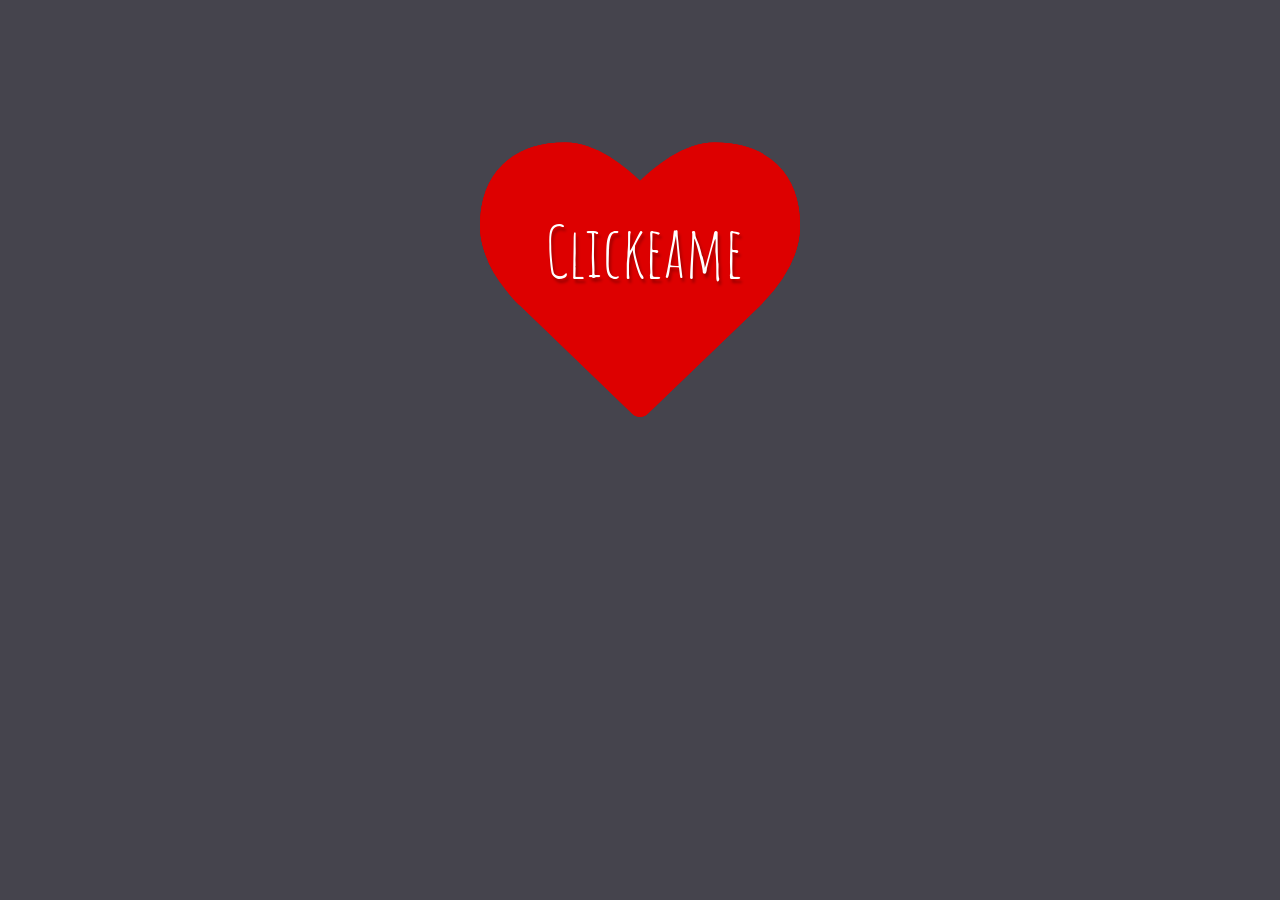
<file: index.html>
<!DOCTYPE html>
<html lang="en" >
<head>
  <meta charset="UTF-8">
  <title>Para luz</title>
  <link rel='stylesheet' href='https://use.fontawesome.com/releases/v5.8.0/css/all.css'>
  <link rel='stylesheet' href='https://fonts.googleapis.com/css?family=Amatic+SC'>
  <link rel='stylesheet' href='https://maxcdn.bootstrapcdn.com/font-awesome/4.3.0/css/font-awesome.min.css'><link rel="stylesheet" href="./style.css">

</head>
<body>
  <div class="bgoverlay">
  <div class="container" id="container">
  <span class="ico">
  <span class="ico2"></span>
  <span class="title" id="title">Clickeame</span>
  </span>
  <div class="endtext">
  <span id="close" class="close" title="Close"><i class="fa fa-times"></i></span>  
  <h1>TE AMO</h1>
  <h2 id = "frase">Yo me estaba ahogando cuando te conocí, pero esa luz dentro de ti a hecho que me sienta lleno de vida y todo lo que quiero ahora es estar cerca de ella</h2>
  <h3 id = "frasefrom">- Elementos -</h3>
  </div>
  </div>
  </div>
  </script><script  src="./script.js"></script>

</body>
</html>
</file>
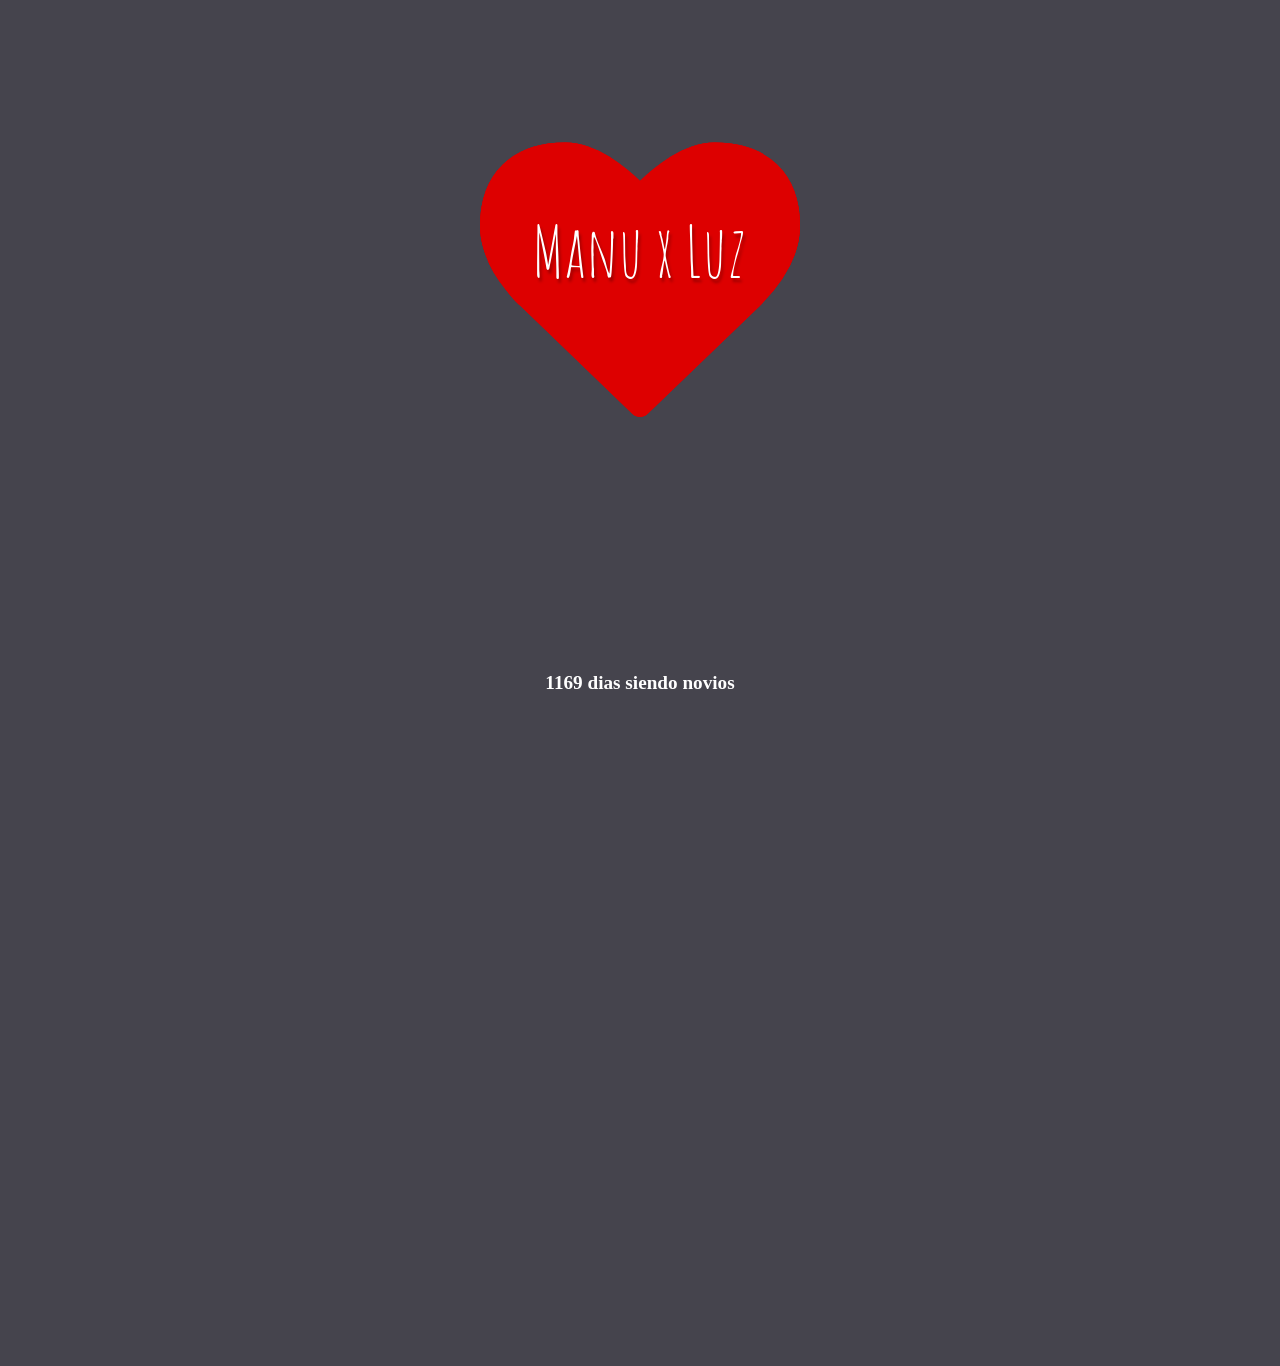
<file: src/index.html>
<!DOCTYPE html>
<html lang="en" >
<head>
  <meta charset="UTF-8">
  <title>Para luz</title>
  <link rel='stylesheet' href='https://use.fontawesome.com/releases/v5.8.0/css/all.css'>
  <link rel='stylesheet' href='https://fonts.googleapis.com/css?family=Amatic+SC'>
  <link rel='stylesheet' href='https://maxcdn.bootstrapcdn.com/font-awesome/4.3.0/css/font-awesome.min.css'><link rel="stylesheet" href="./style.css">
  <meta name="viewport" content="width=device-width, initial-scale=1.0">
</head>
<body>
  <div class="bgoverlay">
  <div class="container" id="container">
  <span class="ico">
  <span class="ico2"></span>
  <span class="title" id="title">Manu x Luz</span>
  </span>
  <div class="endtext">
  <span id="close" class="close" title="Close"><i class="fa fa-times"></i></span>  
  <h1>TE AMO LUZ</h1>
  <h2 id = "frase">Yo me estaba ahogando cuando te conocí, pero esa luz dentro de ti a hecho que me sienta lleno de vida y todo lo que quiero ahora es estar cerca de ella</h2>
  <h3 id = "frasefrom">- Elementos -</h3>
  <div style="  display: flex;
  justify-content: center;
  align-items: center; ">
    <button style="text-align: center;
    background-color: transparent;
    border: none; 
    color: white;" id="reload-button">
      <svg xmlns="http://www.w3.org/2000/svg" width="256" height="128" fill="currentColor" class="bi bi-arrow-clockwise" viewBox="0 0 16 16">
        <path fill-rule="evenodd" d="M8 3a5 5 0 1 0 4.546 2.914.5.5 0 0 1 .908-.417A6 6 0 1 1 8 2v1z"/>
        <path d="M8 4.466V.534a.25.25 0 0 1 .41-.192l2.36 1.966c.12.1.12.284 0 .384L8.41 4.658A.25.25 0 0 1 8 4.466z"/>
      </svg>
    </button>
  </div>
  </div>
  </div>
  </div>
  <div id="alert" style="display: none;">
    <div class="alert-content">
      <h2 id="title-alert" style="text-align: center;color: black;">Feliz primer mes</h2>
      <p style="color:black; font-weight: bold;">Se que probablemente sospechabas esto. Pero en este mes me enamore de vos por completo, hice esta pagina para que siempre tengas un intento de expresion de todo lo que siento por vos.Espero lo disfrutes con mucho amor, Manu</p>
      <div style="  display: flex;
      justify-content: center;
      align-items: center; ">
        <button id="close-alert">Disfrutar</button>
      </div>
    </div>
  </div>
  </script><script  src="./script.js"></script>
  <div id="dayscounterdiv" style="position: relative;z-index: 0;text-align: center;height: 150vh; /* 75% de la altura de la pantalla */display: flex;justify-content: center;align-items: center;"><p style="
    font-size: larger;
    font-weight: bolder;
    font-family: cursive;
" id = "dayscounter"></p></div>
</body>
</html>
</file>
<file: style.css>
@import url(font:400 95px/1em Amatic SC;text-align:center;padding-top:140px);
body{
  background-color: rgb(69, 68, 77);
  font-family: 'Amatic SC', cursive;
  overflow: hidden;
  color: #fff;
}
.bgoverlay{
  background: rgb(69, 68, 77);
  background: rgb(69, 68, 77);
  position: absolute;
  top:0;
  left:0;
  right:0;
  bottom:0;
}
.container{
  position: relative;
  margin: 120px auto 0 auto;
  width: 320px;
}


.ico{
  display: block;
  width: 320px;
  height: 320px;
}
.open .ico{
  animation: open 4s;
  transform: scale(10);
}
.ico .title{
  position: absolute;
  top: 50%;
  left: 50%;
  margin-left: -95px;
  margin-top: -73px;
  z-index: 4;
  font-size: 70px;
  font-family: 'Amatic SC', cursive;
  color: #fff;
  cursor: pointer;
  text-shadow: 2px 4px 3px rgba(0,0,0,0.3);
}
.open .ico .title{
  opacity: 0;
  transition: all 0.3s ease;
  top:-100px;
}
.ico:before,
.ico:after,
.ico2:before,
.ico2:after{
  position: absolute;
  top:0;
  left:0;
}
.ico:before,
.ico:after,
.ico2:before,
.ico2:after{
  display: block;
  font-size: 20em;
  color: #d00;
  content: "\f004";
  font-family: FontAwesome;
  text-rendering: auto;
  -webkit-font-smoothing: antialiased;
  -moz-osx-font-smoothing: grayscale;
}
.ico2:before,
.ico2:after{
  color: #b009;
}
.ico:before{
  z-index: 3;
}
.ico:after{
  animation: explode 4s infinite;
}


.ico2:before{
  animation: explodeSmall 10s infinite;
}
.ico2:after{
  animation: explodeSmall 10s infinite;
}


.endtext{
  opacity:0;
  position: absolute;
  top:-100px;
  width:100%;
}
.open .endtext{
  top:0;
  opacity: 1;
  animation: show 4s;
}
.endtext .close{
  position: absolute;
  top: 0;
  right: 0;
  cursor: pointer;
  text-shadow: 2px 4px 3px rgba(255,0,0,0.3);
}
.endtext h1,
.endtext h2,
.endtext h3{
  text-shadow: 2px 4px 3px rgba(255,0,0,0.3);
  text-align: center;
  font-weight: normal;
}
.endtext h1{
  font-size: 50px;
}
.endtext h2{
  font-size: 30px;
}
.endtext h3{
  font-size: 20px;
}


@keyframes explode {
    from {
      transform: scale(1);
      opacity: 1;
    }
    to {
      transform: scale(1.3);
      opacity: 0;
    }
}

@keyframes open {
    from {
      transform: scale(1);
    }
    to {
      transform: scale(10);
    }
}

@keyframes show {
    from {
      opacity: 0;
      top: -100px;
    }
    to {
      opacity: 1;
      top:0;
    }
}
</file>
<file: src/style.css>
@import url(font:400 95px/1em Amatic SC;text-align:center;padding-top:140px);
body{
  background-color: rgb(69, 68, 77);
  font-family: 'Amatic SC', cursive;
  overflow: hidden;
  color: #fff;
}
.bgoverlay{
  background: rgb(69, 68, 77);
  background: rgb(69, 68, 77);
  position: absolute;
  top:0;
  left:0;
  right:0;
  bottom:0;
}
.container{
  position: relative;
  margin: 120px auto 0 auto;
  width: 320px;
}


.ico{
  display: block;
  width: 320px;
  height: 320px;
}
.open .ico{
  animation: open 4s;
  transform: scale(10);
}
.ico .title{
  position: absolute;
  top: 50%;
  left: 46%;
  margin-left: -95px;
  margin-top: -73px;
  z-index: 4;
  font-size: 70px;
  font-family: 'Amatic SC', cursive;
  color: #fff;
  cursor: pointer;
  text-shadow: 2px 4px 3px rgba(0,0,0,0.3);
}
.open .ico .title{
  opacity: 0;
  transition: all 0.3s ease;
  top:-100px;
}
.ico:before,
.ico:after,
.ico2:before,
.ico2:after{
  position: absolute;
  top:0;
  left:0;
}
.ico:before,
.ico:after,
.ico2:before,
.ico2:after{
  display: block;
  font-size: 20em;
  color: #d00;
  content: "\f004";
  font-family: FontAwesome;
  text-rendering: auto;
  -webkit-font-smoothing: antialiased;
  -moz-osx-font-smoothing: grayscale;
}
.ico2:before,
.ico2:after{
  color: #b009;
}
.ico:before{
  z-index: 3;
}
.ico:after{
  animation: explode 4s infinite;
}


.ico2:before{
  animation: explodeSmall 10s infinite;
}
.ico2:after{
  animation: explodeSmall 10s infinite;
}

#reload-button {
  transition: transform 1s;
}
#reload-button.rotate {  
  transform: rotate(360deg);
}
#alert {
  position: fixed;
  top: 0;
  left: 0;
  width: 100%;
  height: 100%;
  background-color: rgba(0, 0, 0, 0.6);
  display: flex;
  justify-content: center;
  align-items: center;
  z-index: 9999;
}
.alert-content {
  background-color: rgba(200, 200, 200, 255);
  padding: 20px;
  border-radius: 5px;
  box-shadow: 0 0 10px rgba(0, 0, 0, 0.3);
  max-width: 400px;
}
#close-alert {
  padding: 10px 20px;
  background-color: #d9534f;
  color: #fff;
  border: none;
  cursor: pointer;
}

.endtext{
  opacity:0;
  position: absolute;
  top:-100px;
  width:100%;
}
.open .endtext{
  top:0;
  opacity: 1;
  animation: show 4s;
}
.endtext .close{
  position: absolute;
  top: 0;
  right: 0;
  cursor: pointer;
  text-shadow: 2px 4px 3px rgba(255,0,0,0.3);
}
.endtext h1,
.endtext h2,
.endtext h3{
  text-shadow: 2px 4px 3px rgba(255,0,0,0.3);
  text-align: center;
  font-weight: normal;
}
.endtext h1{
  font-size: 50px;
}
.endtext h2{
  font-size: 30px;
}
.endtext h3{
  font-size: 20px;
}


@keyframes explode {
    from {
      transform: scale(1);
      opacity: 1;
    }
    to {
      transform: scale(1.3);
      opacity: 0;
    }
}

@keyframes open {
    from {
      transform: scale(1);
    }
    to {
      transform: scale(10);
    }
}

@keyframes show {
    from {
      opacity: 0;
      top: -100px;
    }
    to {
      opacity: 1;
      top:0;
    }
}
</file>
